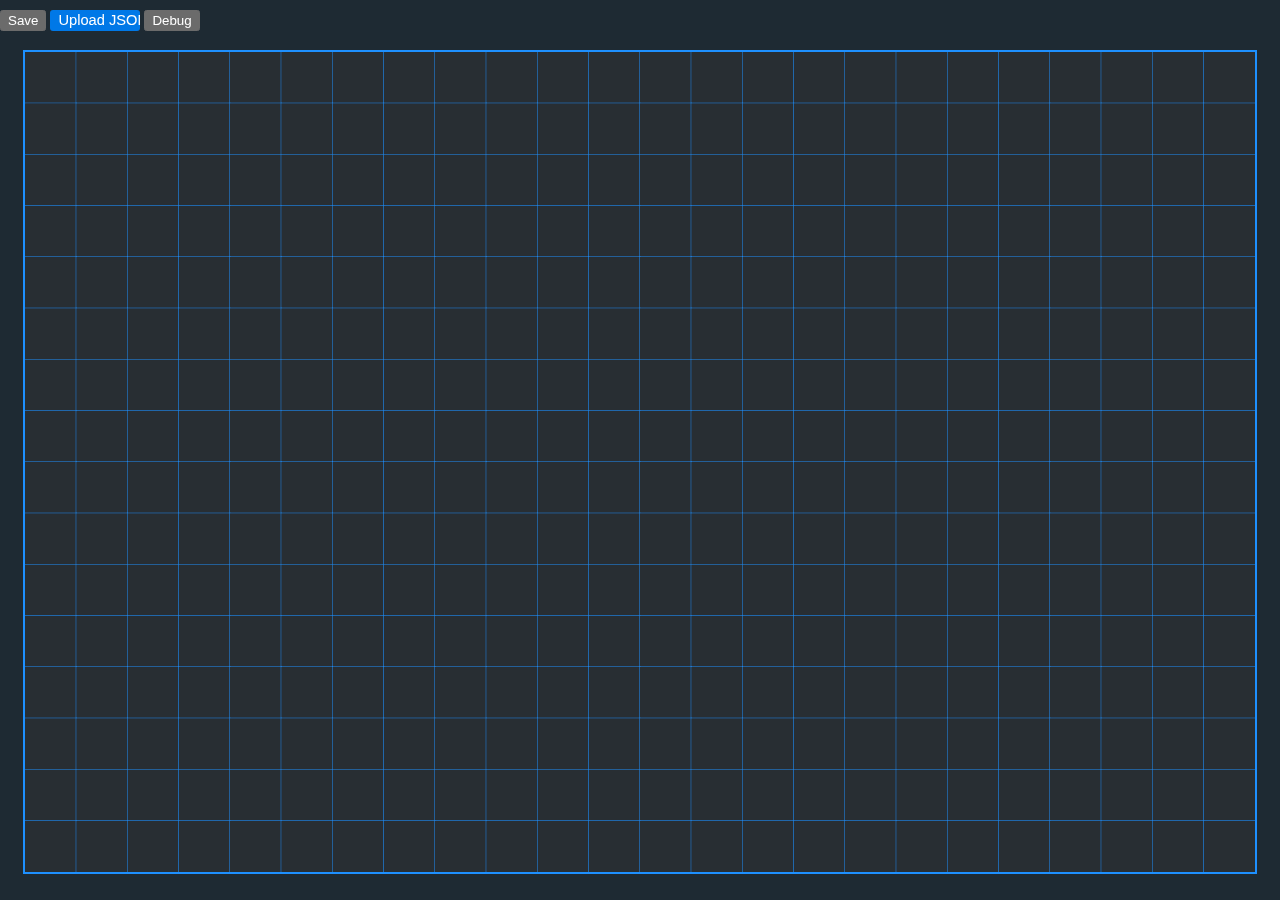
<file: index.html>
<!DOCTYPE html>
<html lang="en">
<head>
  <meta charset="UTF-8">
  <meta http-equiv="X-UA-Compatible" content="IE=edge">
  <meta name="viewport" content="width=device-width, initial-scale=1.0">
  <link rel="stylesheet" href="/css/styles.css">
  <title>Tilemap Editor</title>
</head>
<body>
  <div class="menu">
    <button class="custom-button" id="download-link" onclick="saveGrid()">Save</button>
    <input type="file" id="gridUpload" class="custom-file-input">
    <!-- <button class="pure-button" onclick="loadGrid()">Load</button> -->
    <button class="custom-button" onclick="debug()">Debug</button>
  </div>

  <div class="container">
    <canvas id="canvas"></canvas>
  </div>
  <!-- <script src="/src/main.js"></script> -->
  <script src="/src/test.js"></script>
</body>
</html>
</file>
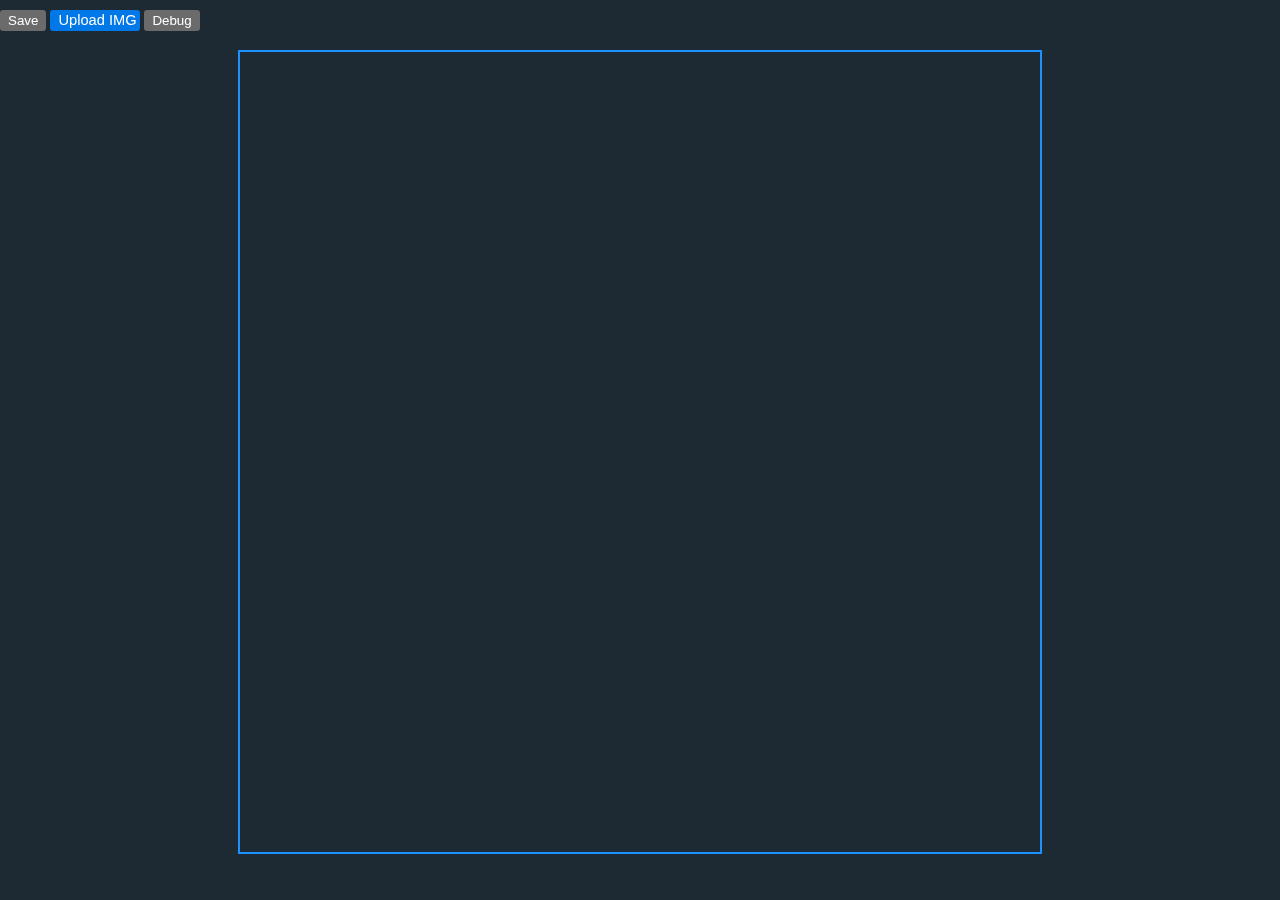
<file: sprite_editor.html>
<!DOCTYPE html>
<html lang="en">
<head>
  <meta charset="UTF-8">
  <meta http-equiv="X-UA-Compatible" content="IE=edge">
  <meta name="viewport" content="width=device-width, initial-scale=1.0">
  <link rel="stylesheet" href="/css/styles.css">
</head>
<body>
  <div class="menu">
    <button class="custom-button" id="download-link" onclick="saveGrid()">Save</button>
    <input type="file" id="imageUpload" class="custom-image-input">
    <!-- <button class="pure-button" onclick="loadGrid()">Load</button> -->
    <button class="custom-button" onclick="debug()">Debug</button>
  </div>

  <div class="container" id="imgContainer">
    <canvas id="spriteCanvas" ></canvas>
  </div>
  <!-- <script src="/src/main.js"></script> -->
  <script src="/src/spriteEditor.js"></script>
</body>
</html>
</file>
<file: css/styles.css>
:root {
  --dark: #282e33;
  --white: #d2d7da;
  --blue: #0078e7;
}

html, body {
  color-scheme: dark;
}

body {
  margin: 0;
  background: #1e2a33;
  color: #b9bcbe;
}

.menu {
  position: fixed;
  top: 10px;
}

.container {
  margin-top: 50px;
  display: flex;
  align-items: center;
  justify-content: center;
}

canvas {

}

#canvas {
  border:2px solid dodgerblue;
}

#spriteCanvas {
  border:2px solid dodgerblue;
  width: 800px;
  height: 800px;
  image-rendering: pixelated;
}

.custom-image-input {
  color: white;
  width: 90px;
  background-color: #0078e7;
  border-radius: 3px;
}

.custom-image-input::-webkit-file-upload-button {
  visibility: hidden;
}
.custom-image-input::before {
  content: 'Upload IMG';
  /* display: inline-block; */
  /* border: 1px solid #0078e7;
  border-radius: 15px; */
  padding: 8px 8px;
  outline: none;
  white-space: nowrap;
  -webkit-user-select: none;
  cursor: pointer;
  font-weight: 500;
  font-size: 11pt;
}
.custom-image-input:hover::before {
  background-color: #418cd1;
  border-color: rgb(116, 116, 116);
}
.custom-image-input:active::before {
  background: -webkit-linear-gradient(top, #e3e3e3, #f9f9f9);
}

.custom-file-input {
  color: white;
  width: 90px;
  background-color: #0078e7;
  border-radius: 3px;
}

.custom-file-input::-webkit-file-upload-button {
  visibility: hidden;
}
.custom-file-input::before {
  content: 'Upload JSON';
  /* display: inline-block; */
  /* border: 1px solid #0078e7;
  border-radius: 15px; */
  padding: 8px 8px;
  outline: none;
  white-space: nowrap;
  -webkit-user-select: none;
  cursor: pointer;
  font-weight: 500;
  font-size: 11pt;
}
.custom-file-input:hover::before {
  background-color: #418cd1;
  border-color: rgb(116, 116, 116);
}
.custom-file-input:active::before {
  background: -webkit-linear-gradient(top, #e3e3e3, #f9f9f9);
}
</file>
